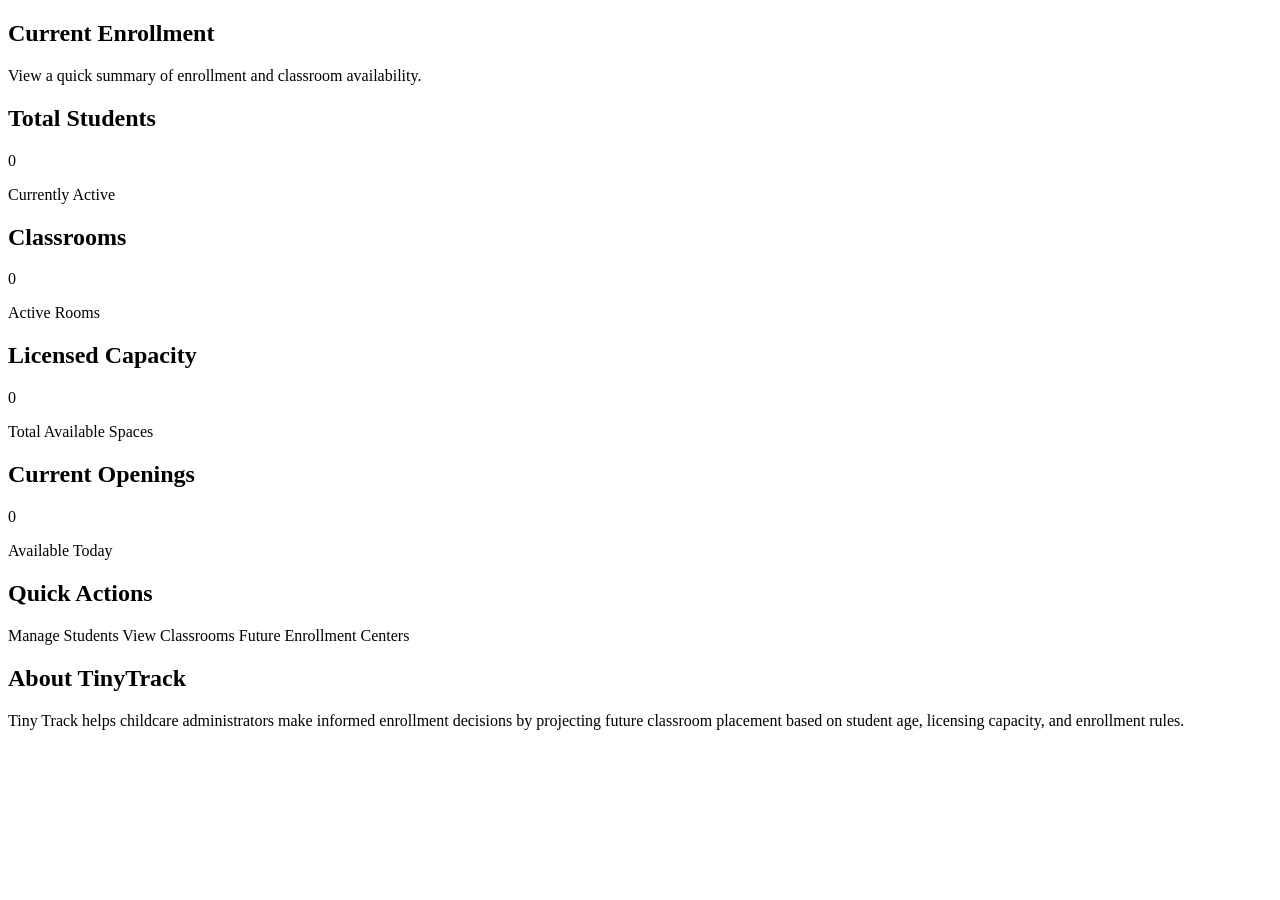
<file: src/main/resources/templates/index.html>
<!DOCTYPE html>
<html xmlns:th="http://www.thymeleaf.org">

<head th:replace="~{fragments/header :: header('TinyTrack | Dashboard')}">
</head>

<body>

<!-- Navigation -->
<div th:replace="~{fragments/navigation :: navigation}"></div>

<main class="container">

    <!-- Dashboard Header -->
    <section class="dashboard-header">

        <h1>Current Enrollment</h1>

        <p>
            View a quick summary of enrollment and classroom availability.
        </p>

    </section>

    <!-- Dashboard Cards -->
    <section class="dashboard-grid">

    <article class="dashboard-card">

        <h2>Total Students</h2>

        <div
            class="dashboard-number"
            th:text="${dashboard.activeStudentCount}">
            0
        </div>

        <p>Currently Active</p>

    </article>

    <article class="dashboard-card">

        <h2>Classrooms</h2>

        <div
            class="dashboard-number"
            th:text="${dashboard.activeClassroomCount}">
            0
        </div>

        <p>Active Rooms</p>

    </article>

    <article class="dashboard-card">

        <h2>Licensed Capacity</h2>

        <div
            class="dashboard-number"
            th:text="${dashboard.totalLicensedCapacity}">
            0
        </div>

        <p>Total Available Spaces</p>

    </article>

    <article class="dashboard-card">

        <h2>Current Openings</h2>

        <div
            class="dashboard-number"
            th:text="${dashboard.currentOpenings}">
            0
        </div>

        <p>Available Today</p>

    </article>

</section>

    <!-- Quick Actions -->
    <section class="dashboard-section">

        <h2>Quick Actions</h2>

        <div class="quick-actions">

            <a th:href="@{/students}" class="button">
                Manage Students
            </a>

            <a th:href="@{/classrooms}" class="button">
                View Classrooms
            </a>

            <a th:href="@{/future-enrollment}" class="button">
                Future Enrollment
            </a>

            <a th:href="@{/centers}" class="button">
                Centers
            </a>

        </div>

    </section>

    <!-- About TinyTrack -->
    <section class="panel dashboard-section">

        <h2>About TinyTrack</h2>

        <p>

            Tiny Track helps childcare administrators make informed enrollment decisions by projecting future classroom placement based on student age, licensing capacity, and enrollment rules.

        </p>

    </section>

</main>

<!-- Footer -->
<div th:replace="~{fragments/footer :: footer}"></div>

</body>

</html>
</file>
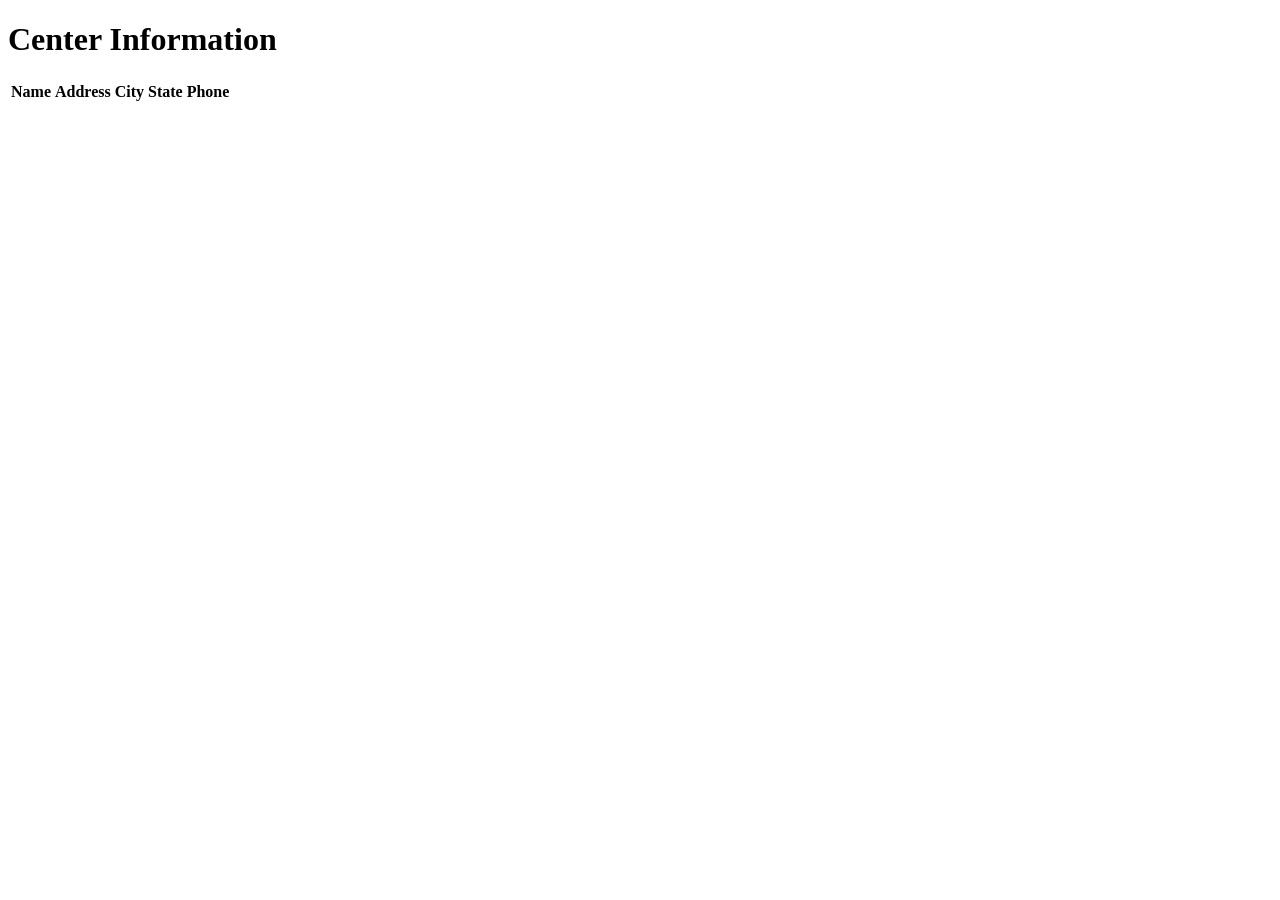
<file: src/main/resources/templates/centers.html>
<!DOCTYPE html>
<html xmlns:th="http://www.thymeleaf.org">

<head th:replace="~{fragments/header :: header('TinyTrack | Centers')}">
</head>

<body>

<div th:replace="~{fragments/navigation :: navigation}"></div>

<main class="container">

    <h1 class="page-title">Center Information</h1>

    <section class="panel">

        <table class="data-table">

            <thead>
                <tr>
                    <th>Name</th>
                    <th>Address</th>
                    <th>City</th>
                    <th>State</th>
                    <th>Phone</th>
                </tr>
            </thead>

            <tbody>

                <tr th:each="center : ${centers}">

                    <td th:text="${center.centerName}"></td>

                    <td th:text="${center.address}"></td>

                    <td th:text="${center.city}"></td>

                    <td th:text="${center.state}"></td>

                    <td th:text="${center.phoneNumber}"></td>

                </tr>

            </tbody>

        </table>

    </section>

</main>

<div th:replace="~{fragments/footer :: footer}"></div>

</body>

</html>
</file>
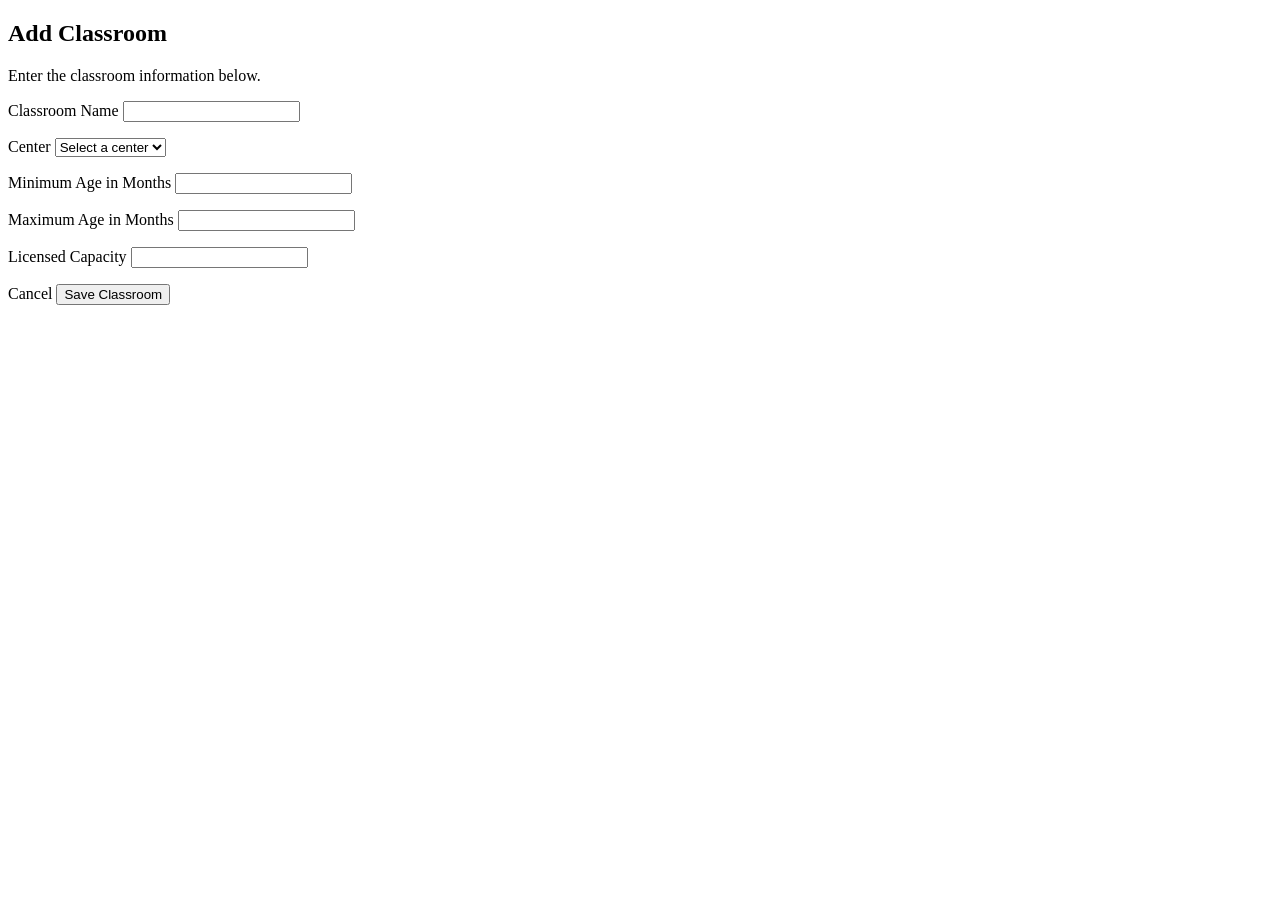
<file: src/main/resources/templates/classroom-form.html>
<!DOCTYPE html>
<html xmlns:th="http://www.thymeleaf.org">

<head th:replace="~{fragments/header :: header('TinyTrack | Classroom')}">
</head>

<body>

<div th:replace="~{fragments/navigation :: navigation}"></div>

<main class="container">

    <section class="page-heading-row">

        <div>

            <h1
                th:text="${classroom.id == null
                    ? 'Add Classroom'
                    : 'Edit Classroom'}">
                Add Classroom
            </h1>

            <p
                th:text="${classroom.id == null
                    ? 'Enter the classroom information below.'
                    : 'Update the classroom information below.'}">
                Enter the classroom information below.
            </p>

        </div>

    </section>

    <section class="panel form-panel">

        <form
            th:action="${classroom.id == null}
                ? @{/classrooms/save}
                : @{/classrooms/{id}/update(id=${classroom.id})}"
            th:object="${classroom}"
            method="post">

            <div class="form-grid">

                <div class="form-group">

                    <label for="classroomName">
                        Classroom Name
                    </label>

                    <input
                        id="classroomName"
                        type="text"
                        th:field="*{classroomName}">

                    <p
                        class="field-error"
                        th:if="${#fields.hasErrors('classroomName')}"
                        th:errors="*{classroomName}">
                    </p>

                </div>

                <div class="form-group">

                    <label for="center">
                        Center
                    </label>

                    <select
                        id="center"
                        th:field="*{center}">

                        <option value="">
                            Select a center
                        </option>

                        <option
                            th:each="centerOption : ${centers}"
                            th:value="${centerOption.id}"
                            th:text="${centerOption.centerName}">
                            Center Name
                        </option>

                    </select>

                    <p
                        class="field-error"
                        th:if="${#fields.hasErrors('center')}"
                        th:errors="*{center}">
                    </p>

                </div>

                <div class="form-group">

                    <label for="minimumAgeMonths">
                        Minimum Age in Months
                    </label>

                    <input
                        id="minimumAgeMonths"
                        type="number"
                        min="0"
                        th:field="*{minimumAgeMonths}">

                    <p
                        class="field-error"
                        th:if="${#fields.hasErrors('minimumAgeMonths')}"
                        th:errors="*{minimumAgeMonths}">
                    </p>

                </div>

                <div class="form-group">

                    <label for="maximumAgeMonths">
                        Maximum Age in Months
                    </label>

                    <input
                        id="maximumAgeMonths"
                        type="number"
                        min="0"
                        th:field="*{maximumAgeMonths}">

                    <p
                        class="field-error"
                        th:if="${#fields.hasErrors('maximumAgeMonths')}"
                        th:errors="*{maximumAgeMonths}">
                    </p>

                </div>

                <div class="form-group">

                    <label for="licensedCapacity">
                        Licensed Capacity
                    </label>

                    <input
                        id="licensedCapacity"
                        type="number"
                        min="1"
                        th:field="*{licensedCapacity}">

                    <p
                        class="field-error"
                        th:if="${#fields.hasErrors('licensedCapacity')}"
                        th:errors="*{licensedCapacity}">
                    </p>

                </div>

            </div>

            <div class="form-actions">

                <a
                    th:href="@{/classrooms}"
                    class="button secondary-button">
                    Cancel
                </a>

                <button type="submit" class="button">

                    <span
                        th:text="${classroom.id == null
                            ? 'Save Classroom'
                            : 'Update Classroom'}">
                        Save Classroom
                    </span>

                </button>

            </div>

        </form>

    </section>

</main>

<div th:replace="~{fragments/footer :: footer}"></div>

</body>

</html>
</file>
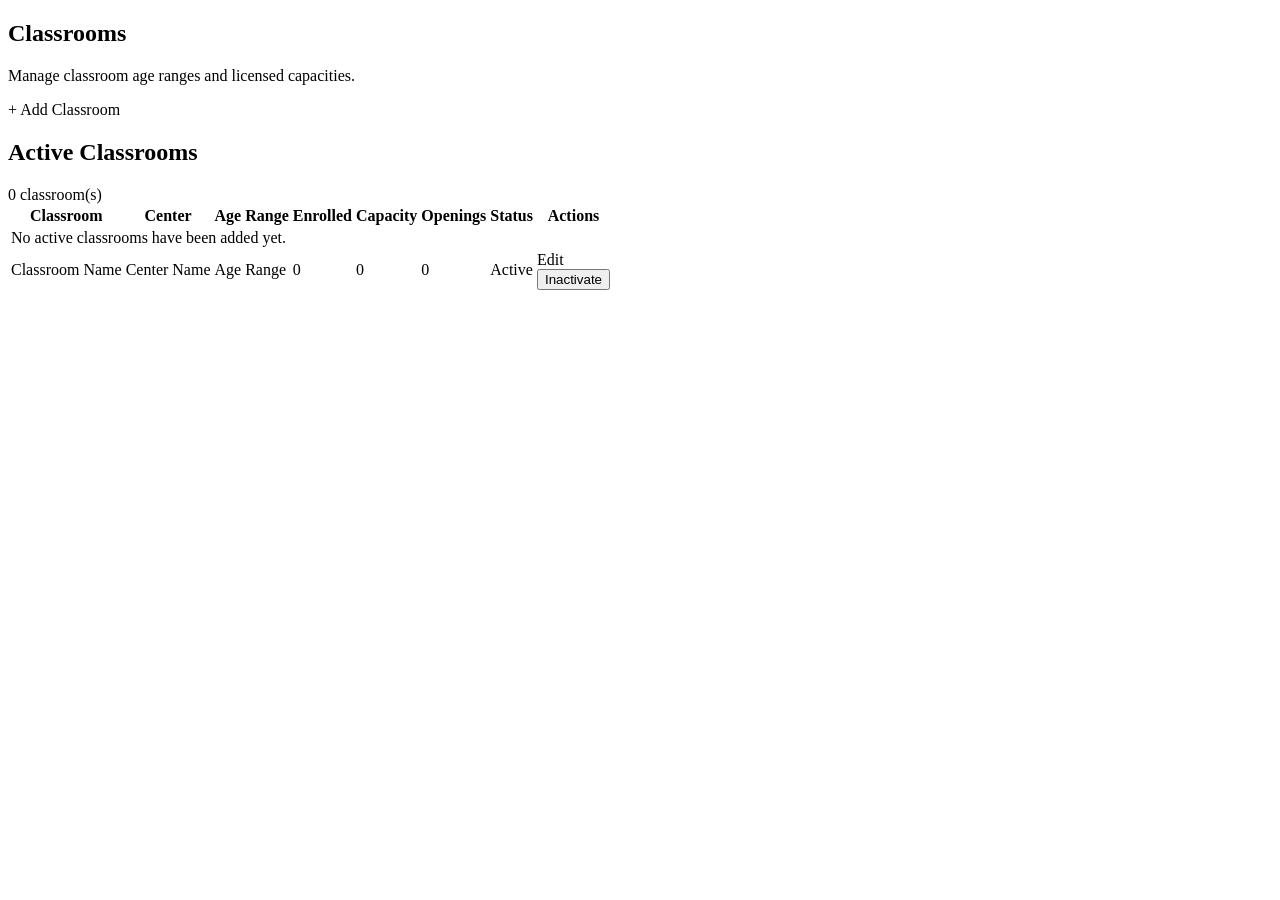
<file: src/main/resources/templates/classrooms.html>
<!DOCTYPE html>
<html xmlns:th="http://www.thymeleaf.org">

<head th:replace="~{fragments/header :: header('TinyTrack | Classrooms')}">
</head>

<body>

<div th:replace="~{fragments/navigation :: navigation}"></div>

<main class="container">

    <section class="page-heading-row">

        <div>
            <h1>Classrooms</h1>

            <p>
                Manage classroom age ranges and licensed capacities.
            </p>
        </div>

        <a th:href="@{/classrooms/new}" class="button">
            + Add Classroom
        </a>

    </section>

    <section class="panel">

        <div class="table-header-row">

            <h2>Active Classrooms</h2>

            <span
                class="record-count"
                th:text="${#lists.size(classrooms)} + ' classroom(s)'">
                0 classroom(s)
            </span>

        </div>

        <div class="table-responsive">

            <table class="data-table">

               <thead>
    <tr>
        <th>Classroom</th>
        <th>Center</th>
        <th>Age Range</th>
        <th>Enrolled</th>
        <th>Capacity</th>
        <th>Openings</th>
        <th>Status</th>
        <th>Actions</th>
    </tr>
</thead>

                <tbody>

    <tr th:if="${#lists.isEmpty(classrooms)}">

        <td colspan="8" class="empty-state">
            No active classrooms have been added yet.
        </td>

    </tr>

    <tr th:each="classroom : ${classrooms}">

        <td th:text="${classroom.classroomName}">
            Classroom Name
        </td>

        <td th:text="${classroom.center.centerName}">
            Center Name
        </td>

        <td
            th:text="${classroom.minimumAgeMonths == 0
                ? 'Birth–' + classroom.maximumAgeMonths + ' months'
                : classroom.minimumAgeMonths
                    + '–'
                    + classroom.maximumAgeMonths
                    + ' months'}">
            Age Range
        </td>

        <td th:text="${classroom.activeEnrollment}">
            0
        </td>

        <td th:text="${classroom.licensedCapacity}">
            0
        </td>

        <td>

            <span
                class="capacity-badge"
                th:classappend="${classroom.currentOpenings == 0}
                    ? ' capacity-full'
                    : ' capacity-open'"
                th:text="${classroom.currentOpenings}">
                0
            </span>

        </td>

        <td>

            <span class="status-badge status-active">
                Active
            </span>

        </td>

        <td class="action-cell">

            <a
                th:href="@{/classrooms/{id}/edit(id=${classroom.id})}"
                class="table-action">
                Edit
            </a>

            <form
                th:action="@{/classrooms/{id}/deactivate(id=${classroom.id})}"
                method="post">

                <button
                    type="submit"
                    class="table-action danger-action">
                    Inactivate
                </button>

            </form>

        </td>

    </tr>

</tbody>

            </table>

        </div>

    </section>

</main>

<div th:replace="~{fragments/footer :: footer}"></div>

</body>

</html>
</file>
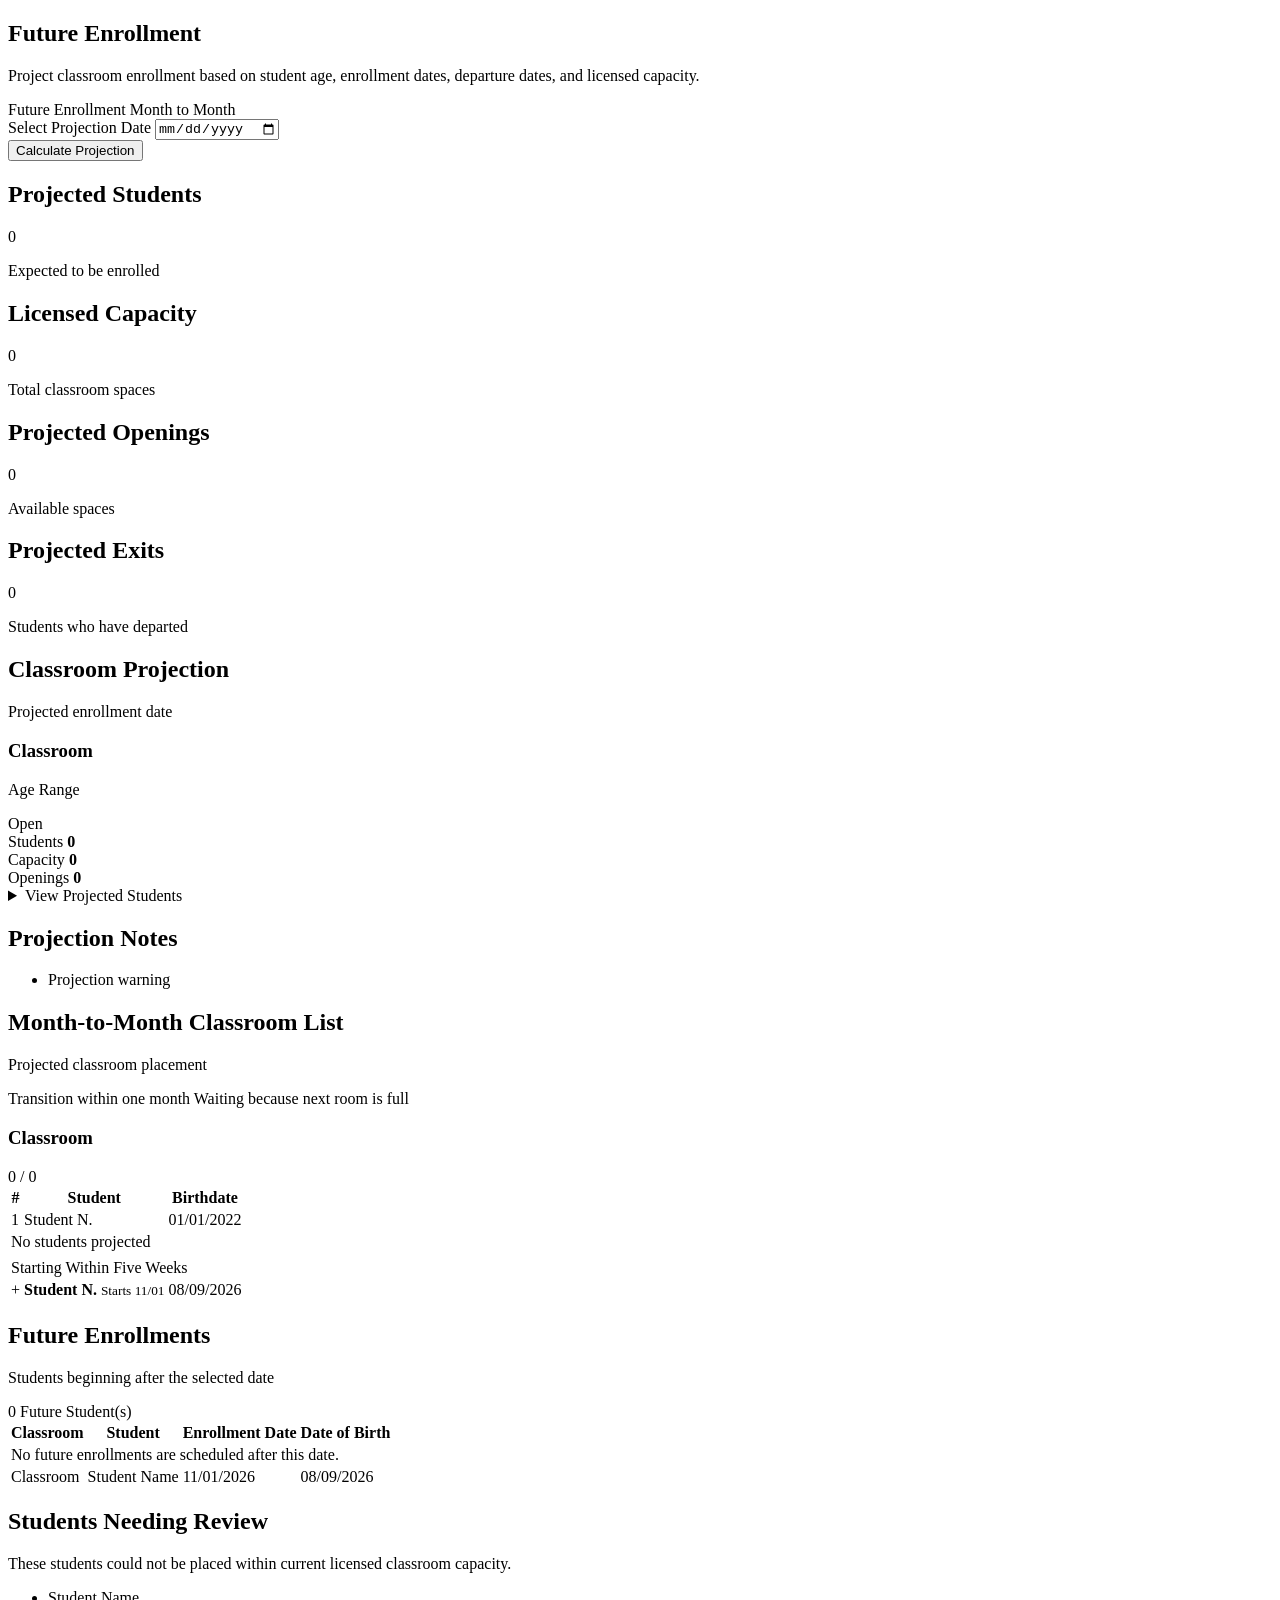
<file: src/main/resources/templates/future-enrollment.html>
<!DOCTYPE html>
<html xmlns:th="http://www.thymeleaf.org">

<head th:replace="~{fragments/header :: header('TinyTrack | Future Enrollment')}">
</head>

<body>

<div th:replace="~{fragments/navigation :: navigation}"></div>

<main class="container">

    <section class="page-heading-row">

        <div>

            <h1>Future Enrollment</h1>

            <p>
                Project classroom enrollment based on student age,
                enrollment dates, departure dates, and licensed capacity.
            </p>

        </div>

    </section>

        <div
        class="projection-tabs"
        role="tablist"
        aria-label="Future enrollment views">

        <a
            role="tab"
            th:classappend="${projectionView == 'openings'} ? ' active'"
            th:aria-selected="${projectionView == 'openings'}"
            th:href="@{/future-enrollment(
                projectionDate=${projectionDate},
                view='openings'
            )}">
            Future Enrollment
        </a>

        <a
            role="tab"
            th:classappend="${projectionView == 'month-to-month'} ? ' active'"
            th:aria-selected="${projectionView == 'month-to-month'}"
            th:href="@{/future-enrollment(
                projectionDate=${projectionDate},
                view='month-to-month'
            )}">
            Month to Month
        </a>

    </div>
    <section class="panel projection-date-panel">

        <form
            th:action="@{/future-enrollment}"
            method="get"
            class="projection-date-form">

                <input
                type="hidden"
                name="view"
                th:value="${projectionView}">

            <div class="form-group projection-date-group">

                <label for="projectionDate">
                    Select Projection Date
                </label>

                <input
                    id="projectionDate"
                    name="projectionDate"
                    type="date"
                    th:value="${projectionDate}"
                    required>

            </div>

            <button type="submit" class="button">
                Calculate Projection
            </button>

        </form>

    </section>

    <section 
    class="projection-summary"
    th:if="${projectionView == 'openings'}">

        <article class="dashboard-card">

            <h2>Projected Students</h2>

            <div
                class="dashboard-number"
                th:text="${projection.totalProjectedEnrollment}">
                0
            </div>

            <p>Expected to be enrolled</p>

        </article>

        <article class="dashboard-card">

            <h2>Licensed Capacity</h2>

            <div
                class="dashboard-number"
                th:text="${projection.totalLicensedCapacity}">
                0
            </div>

            <p>Total classroom spaces</p>

        </article>

        <article class="dashboard-card">

            <h2>Projected Openings</h2>

            <div
                class="dashboard-number"
                th:text="${projection.totalProjectedOpenings}">
                0
            </div>

            <p>Available spaces</p>

        </article>

        <article class="dashboard-card">

            <h2>Projected Exits</h2>

            <div
                class="dashboard-number"
                th:text="${projection.exitedStudentCount}">
                0
            </div>

            <p>Students who have departed</p>

        </article>

    </section>

    <section 
    class="dashboard-section"
    th:if="${projectionView == 'openings'}">

        <div class="projection-section-heading">

            <div>

                <h2>Classroom Projection</h2>

                <p
                    th:text="'Projected enrollment for '
                        + ${#temporals.format(
                            projection.projectionDate,
                            'MMMM d, yyyy'
                        )}">
                    Projected enrollment date
                </p>

            </div>

        </div>

        <div class="classroom-projection-grid">

            <article
                class="classroom-projection-card"
                th:each="classroomProjection
                    : ${projection.classroomProjections}">

                <div class="projection-card-heading">

                    <div>

                        <h3
                            th:text="${classroomProjection
                                .classroom.classroomName}">
                            Classroom
                        </h3>

                        <p
                            th:text="${classroomProjection
                                .classroom.minimumAgeMonths == 0
                                ? 'Birth–'
                                    + classroomProjection
                                        .classroom.maximumAgeMonths
                                    + ' months'
                                : classroomProjection
                                        .classroom.minimumAgeMonths
                                    + '–'
                                    + classroomProjection
                                        .classroom.maximumAgeMonths
                                    + ' months'}">
                            Age Range
                        </p>

                    </div>

                    <span
                        class="projection-status-badge"
                        th:classappend="${classroomProjection.full}
                            ? ' projection-full'
                            : ' projection-open'"
                        th:text="${classroomProjection.full
                            ? 'Full'
                            : classroomProjection.projectedOpenings
                                + ' Open'}">
                        Open
                    </span>

                </div>

                <div class="projection-metrics">

                    <div>

                        <span class="projection-label">
                            Students
                        </span>

                        <strong
                            th:text="${classroomProjection
                                .projectedEnrollment}">
                            0
                        </strong>

                    </div>

                    <div>

                        <span class="projection-label">
                            Capacity
                        </span>

                        <strong
                            th:text="${classroomProjection
                                .licensedCapacity}">
                            0
                        </strong>

                    </div>

                    <div>

                        <span class="projection-label">
                            Openings
                        </span>

                        <strong
                            th:text="${classroomProjection
                                .projectedOpenings}">
                            0
                        </strong>

                    </div>

                </div>

                <details class="projected-student-details">

                    <summary>
                        View Projected Students
                    </summary>

                    <div
                        class="projected-student-list"
                        th:if="${!#lists.isEmpty(
                            classroomProjection.projectedStudents
                        )}">

                        <div
                            class="projected-student-row"
                            th:each="projectedStudent
                                : ${classroomProjection.projectedStudents}">

                            <div>

                                <strong
                                    th:text="${projectedStudent
                                        .student.firstName
                                        + ' '
                                        + projectedStudent
                                            .student.lastName}">
                                    Student Name
                                </strong>

                                <span
                                    th:text="${projectedStudent.displayAge}">
                                    Age
                                </span>

                            </div>

                            <span
                                class="projection-movement-badge"
                                th:classappend="${projectedStudent
                                    .status.name()
                                    == 'HELD_FOR_CAPACITY'}
                                    ? ' movement-held'
                                    : (${projectedStudent
                                        .status.name()
                                        == 'PROMOTED'}
                                        ? ' movement-promoted'
                                        : ' movement-normal')"
                                th:text="${projectedStudent
                                    .status.name()
                                    == 'HELD_FOR_CAPACITY'}
                                    ? 'Held'
                                    : (${projectedStudent
                                        .status.name()
                                        == 'PROMOTED'}
                                        ? 'Promoted'
                                        : 'Expected')">
                                Expected
                            </span>

                        </div>

                    </div>

                    <p
                        class="empty-projection-message"
                        th:if="${#lists.isEmpty(
                            classroomProjection.projectedStudents
                        )}">
                        No students are projected for this classroom.
                    </p>

                </details>

            </article>

        </div>

    </section>

        
    
    <section
    class="panel dashboard-section projection-warning-panel"
    th:if="${projectionView == 'openings'
        and projection.hasWarnings()}">

        <h2>Projection Notes</h2>

        <ul>

            <li
                th:each="warning : ${projection.warnings}"
                th:text="${warning}">
                Projection warning
            </li>

        </ul>

    </section>

    </section>

        <section
        class="dashboard-section month-roster-section"
        th:if="${projectionView == 'month-to-month'}">

        <div class="projection-section-heading month-roster-heading">

            <div>

                <h2>Month-to-Month Classroom List</h2>

                <p
                    th:text="'Projected classroom placement for '
                        + ${#temporals.format(
                            projection.projectionDate,
                            'MMMM d, yyyy'
                        )}">
                    Projected classroom placement
                </p>

            </div>

            <div
                class="month-roster-legend"
                aria-label="Student status key">

                <span>
                    <i class="legend-color transition-soon"></i>
                    Transition within one month
                </span>

                <span>
                    <i class="legend-color capacity-hold"></i>
                    Waiting because next room is full
                </span>

            </div>

        </div>

        <div class="month-roster-scroll">

            <div class="month-roster-board">

                <article
                    class="month-classroom-column"
                    th:each="classroomProjection
                        : ${projection.classroomProjections}">

                    <header>

                        <h3
                            th:text="${classroomProjection
                                .classroom.classroomName}">
                            Classroom
                        </h3>

                        <span
                            th:text="${classroomProjection.projectedEnrollment
                                + ' / '
                                + classroomProjection.licensedCapacity}">
                            0 / 0
                        </span>

                    </header>

                    <table class="month-roster-table">

                        <thead>

                            <tr>
                                <th scope="col">#</th>
                                <th scope="col">Student</th>
                                <th scope="col">Birthdate</th>
                            </tr>

                        </thead>

                        <tbody>

                            <tr
                                th:each="projectedStudent, studentRow
                                    : ${classroomProjection.projectedStudents}"
                                th:classappend="${projectedStudent.status.name()
                                    == 'HELD_FOR_CAPACITY'}
                                    ? ' capacity-hold-row'
                                    : (${projectedStudent.transitionWithinOneMonth}
                                        ? ' transition-soon-row'
                                        : '')">

                                <td th:text="${studentRow.count}">
                                    1
                                </td>

                                <td
                                    th:text="${projectedStudent.displayName}">
                                    Student N.
                                </td>

                                <td
                                    th:text="${#temporals.format(
                                        projectedStudent.student.dateOfBirth,
                                        'MM/dd/yyyy'
                                    )}">
                                    01/01/2022
                                </td>

                            </tr>

                            <tr
                                class="month-roster-empty"
                                th:if="${#lists.isEmpty(
                                    classroomProjection.projectedStudents
                                )}">

                                <td colspan="3">
                                    No students projected
                                </td>

                            </tr>

                                                        <tr
                                class="upcoming-section-spacer"
                                th:if="${classroomProjection.hasUpcomingStudents()}">

                                <td colspan="3"></td>

                            </tr>

                            <tr
                                class="upcoming-section-heading"
                                th:if="${classroomProjection.hasUpcomingStudents()}">

                                <td colspan="3">
                                    Starting Within Five Weeks
                                </td>

                            </tr>

                            <tr
                                class="upcoming-student-row"
                                th:each="upcomingStudent, upcomingRow
                                    : ${classroomProjection.upcomingStudents}">

                                <td>
                                    +
                                </td>

                                <td>

                                    <strong
                                        th:text="${upcomingStudent.firstName
                                            + ' '
                                            + upcomingStudent.lastName
                                                .substring(0, 1)
                                            + '.'}">
                                        Student N.
                                    </strong>

                                    <small
                                        th:text="'Starts '
                                            + ${#temporals.format(
                                                upcomingStudent.enrollmentDate,
                                                'MM/dd'
                                            )}">
                                        Starts 11/01
                                    </small>

                                </td>

                                <td
                                    th:text="${#temporals.format(
                                        upcomingStudent.dateOfBirth,
                                        'MM/dd/yyyy'
                                    )}">
                                    08/09/2026
                                </td>

                            </tr>

                        </tbody>

                    </table>

                </article>

            </div>

        </div>

    </section>
    
    <section
        class="panel dashboard-section future-enrollment-list"
        th:if="${projectionView == 'month-to-month'}">

        <div class="table-header-row">

            <div>

                <h2>Future Enrollments</h2>

                <p
                    th:text="'Students beginning after '
                        + ${#temporals.format(
                            projection.projectionDate,
                            'MMMM d, yyyy'
                        )}">
                    Students beginning after the selected date
                </p>

            </div>

            <span
                class="record-count"
                th:text="${projection.futureEnrollmentStudentCount
                    + ' Future Student(s)'}">
                0 Future Student(s)
            </span>

        </div>

        <div class="table-responsive">

            <table class="data-table future-enrollment-table">

                <thead>

                    <tr>
                        <th>Classroom</th>
                        <th>Student</th>
                        <th>Enrollment Date</th>
                        <th>Date of Birth</th>
                    </tr>

                </thead>

                <tbody>

                    <tr
                        th:if="${!projection.hasFutureEnrollmentStudents()}">

                        <td colspan="4" class="empty-state">
                            No future enrollments are scheduled after
                            this date.
                        </td>

                    </tr>

                    <tr
                        th:each="futureStudent
                            : ${projection.futureEnrollmentStudents}">

                        <td
                            th:text="${futureStudent.classroom != null
                                ? futureStudent.classroom.classroomName
                                : 'Unassigned'}">
                            Classroom
                        </td>

                        <td
                            th:text="${futureStudent.firstName
                                + ' '
                                + futureStudent.lastName}">
                            Student Name
                        </td>

                        <td
                            th:text="${#temporals.format(
                                futureStudent.enrollmentDate,
                                'MM/dd/yyyy'
                            )}">
                            11/01/2026
                        </td>

                        <td
                            th:text="${#temporals.format(
                                futureStudent.dateOfBirth,
                                'MM/dd/yyyy'
                            )}">
                            08/09/2026
                        </td>

                    </tr>

                </tbody>

            </table>

        </div>

    </section>

    <section
        class="panel dashboard-section"
        th:if="${projection.unplacedStudentCount > 0}">

        <h2>Students Needing Review</h2>

        <p>
            These students could not be placed within current
            licensed classroom capacity.
        </p>

        <ul class="unplaced-student-list">

            <li
                th:each="student : ${projection.unplacedStudents}"
                th:text="${student.firstName + ' ' + student.lastName}">
                Student Name
            </li>

        </ul>

    



</main>

<div th:replace="~{fragments/footer :: footer}"></div>

</body>

</html>
</file>
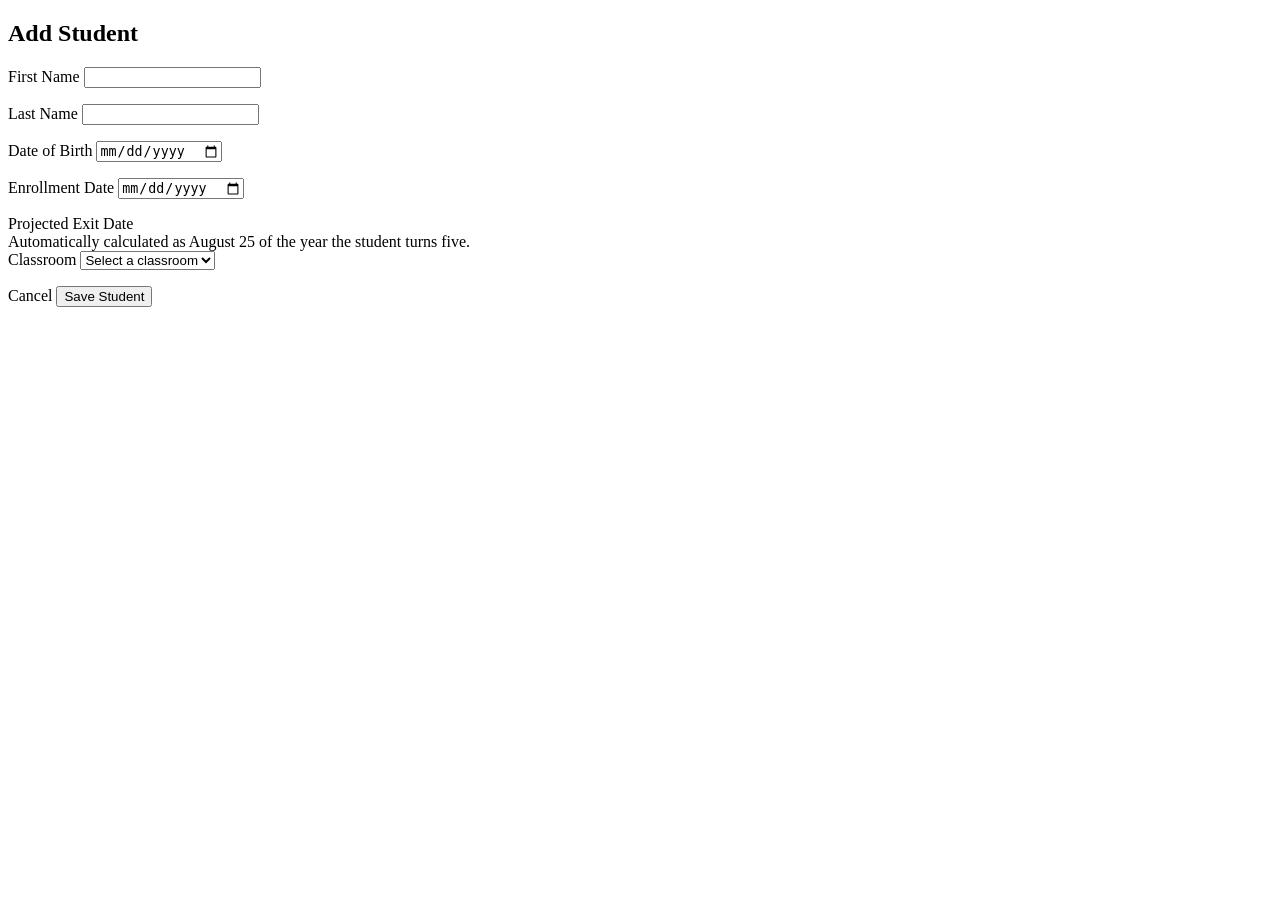
<file: src/main/resources/templates/student-form.html>
<!DOCTYPE html>
<html xmlns:th="http://www.thymeleaf.org">

<head th:replace="~{fragments/header :: header('TinyTrack | Student')}">
</head>

<body>

<div th:replace="~{fragments/navigation :: navigation}"></div>

<main class="container">

    <section class="page-heading-row">

        <div>

            <h1 th:text="${student.id == null ? 'Add Student' : 'Edit Student'}">
                Add Student
            </h1>

            <p th:text="${student.id == null ?
            'Enter the student information below.' :
            'Update the student information below.'}">
            </p>

        </div>

    </section>

    <section class="panel form-panel">

        <form th:action="${student.id == null}
                         ? @{/students/save}
                         : @{/students/{id}/update(id=${student.id})}"

              th:object="${student}"

              method="post">

            <div class="form-grid">

                <div class="form-group">

                    <label>First Name</label>

                    <input
                            type="text"
                            th:field="*{firstName}">

                    <p class="field-error"
                       th:errors="*{firstName}">
                    </p>

                </div>

                <div class="form-group">

                    <label>Last Name</label>

                    <input
                            type="text"
                            th:field="*{lastName}">

                    <p class="field-error"
                       th:errors="*{lastName}">
                    </p>

                </div>

                <div class="form-group">

                    <label>Date of Birth</label>

                    <input
                            type="date"
                            th:field="*{dateOfBirth}">

                    <p class="field-error"
                       th:errors="*{dateOfBirth}">
                    </p>

                </div>

                <div class="form-group">

                    <label>Enrollment Date</label>

                    <input
                            type="date"
                            th:field="*{enrollmentDate}">

                    <p class="field-error"
                       th:errors="*{enrollmentDate}">
                    </p>

                </div>

                <div class="form-group">

    <label>
        Projected Exit Date
    </label>

    <div class="calculated-field">

        Automatically calculated as August 25
        of the year the student turns five.

    </div>

</div>

                <div class="form-group">

    <label for="classroom">
        Classroom
    </label>

    <select
        id="classroom"
        th:field="*{classroom}">

        <option value="">
            Select a classroom
        </option>

        <option
            th:each="classroomOption : ${classrooms}"
            th:value="${classroomOption.id}"
            th:text="${classroomOption.classroomName
                + ' (' 
                + classroomOption.minimumAgeMonths
                + '–'
                + classroomOption.maximumAgeMonths
                + ' months)'}">
            Classroom
        </option>

    </select>

    <p
        class="field-error"
        th:if="${#fields.hasErrors('classroom')}"
        th:errors="*{classroom}">
    </p>

</div>

            </div>

            <div class="form-actions">

                <a th:href="@{/students}"
                   class="button secondary-button">

                    Cancel

                </a>

                <button
                        type="submit"
                        class="button">

                    <span th:text="${student.id == null ? 'Save Student' : 'Update Student'}">
                        Save Student
                    </span>

                </button>

            </div>

        </form>

    </section>

</main>

<div th:replace="~{fragments/footer :: footer}"></div>

</body>

</html>
</file>
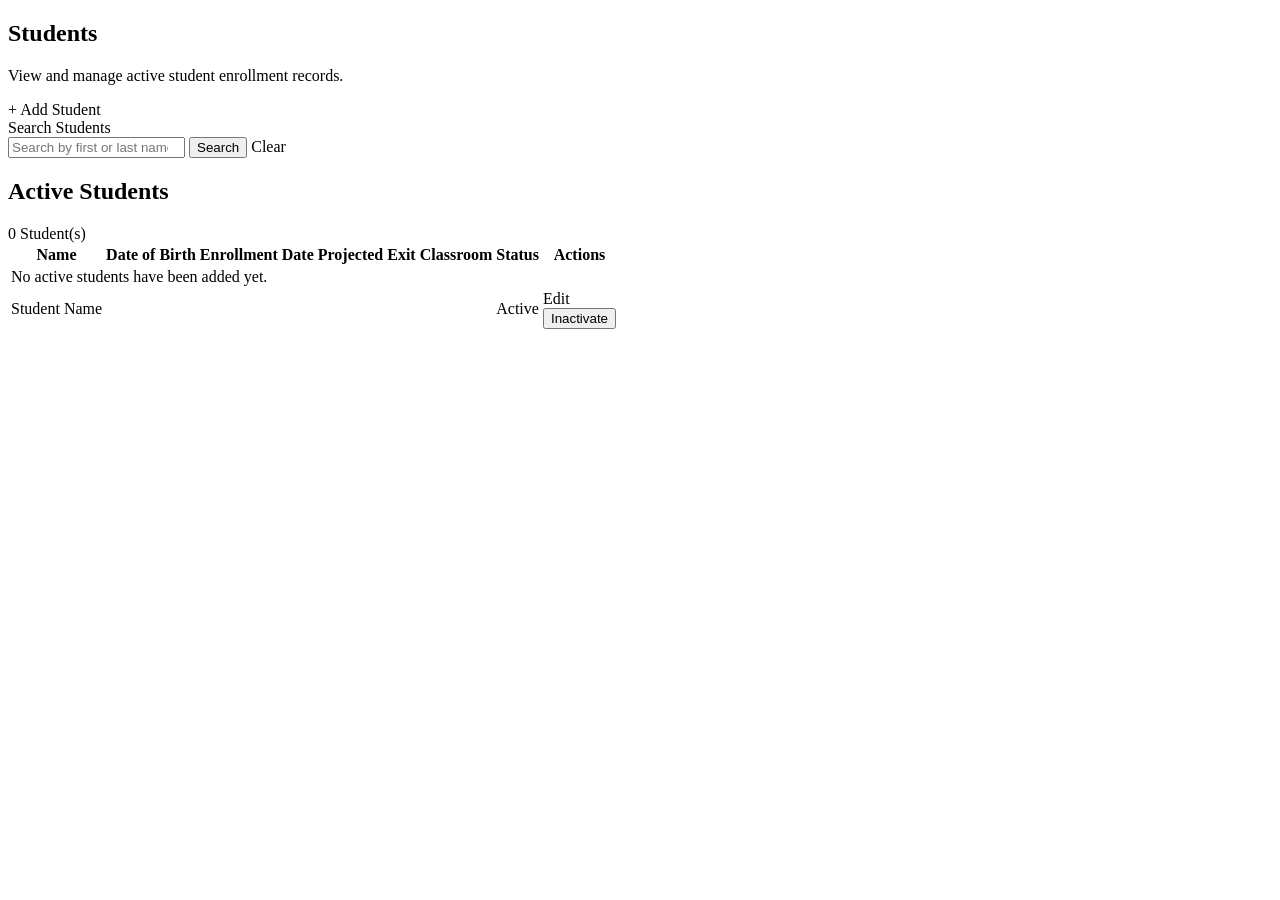
<file: src/main/resources/templates/students.html>
<!DOCTYPE html>
<html xmlns:th="http://www.thymeleaf.org">

<head th:replace="~{fragments/header :: header('TinyTrack | Students')}">
</head>

<body>

<div th:replace="~{fragments/navigation :: navigation}"></div>

<main class="container">

    <section class="page-heading-row">

        <div>

            <h1>Students</h1>

            <p>
                View and manage active student enrollment records.
            </p>

        </div>

        <a th:href="@{/students/new}" class="button">
            + Add Student
        </a>

    </section>

    <section class="panel">

        <form
    class="search-form"
    th:action="@{/students}"
    method="get">

    <div class="search-group">

        <label for="studentSearch">
            Search Students
        </label>

        <div class="search-controls">

            <input
                id="studentSearch"
                type="search"
                name="search"
                th:value="${search}"
                placeholder="Search by first or last name">

            <button
                type="submit"
                class="button">
                Search
            </button>

            <a
                th:if="${search != null and !search.isBlank()}"
                th:href="@{/students}"
                class="button secondary-button">
                Clear
            </a>

        </div>

    </div>

</form>

        <div class="table-header-row">

            <h2>Active Students</h2>

            <span class="record-count"
                  th:text="${#lists.size(students)} + ' Student(s)'">
                0 Student(s)
            </span>

        </div>

        <div class="table-responsive">

            <table class="data-table">

                <thead>

                <tr>

                    <th>Name</th>
                    <th>Date of Birth</th>
                    <th>Enrollment Date</th>
                    <th>Projected Exit</th>
                    <th>Classroom</th>
                    <th>Status</th>
                    <th>Actions</th>

                </tr>

                </thead>

                <tbody>

                <tr th:if="${#lists.isEmpty(students)}">

                    <td colspan="7" class="empty-state">

                        <span
    th:text="${search != null and !search.isBlank()
        ? 'No active students matched your search.'
        : 'No active students have been added yet.'}">
    No active students have been added yet.
</span>

                    </td>

                </tr>

                <tr th:each="student : ${students}">

                    <td th:text="${student.firstName + ' ' + student.lastName}">
                        Student Name
                    </td>

                    <td th:text="${#temporals.format(student.dateOfBirth,'MM/dd/yyyy')}">
                    </td>

                    <td th:text="${#temporals.format(student.enrollmentDate,'MM/dd/yyyy')}">
                    </td>

                    <td th:text="${student.projectedExitDate != null ?
                        #temporals.format(student.projectedExitDate,'MM/dd/yyyy') :
                        'Not Set'}">
                    </td>

                    <td
                         th:text="${student.classroom != null
                          ? student.classroom.classroomName
                        : 'Unassigned'}">
                    </td>

                    <td>

                        <span class="status-badge status-active">

                            Active

                        </span>

                    </td>

                    <td class="action-cell">

                        <a th:href="@{/students/{id}/edit(id=${student.id})}"
                           class="table-action">

                            Edit

                        </a>

                        <form th:action="@{/students/{id}/deactivate(id=${student.id})}"
                              method="post">

                            <button
                                    type="submit"
                                    class="table-action danger-action">

                                Inactivate

                            </button>

                        </form>

                    </td>

                </tr>

                </tbody>

            </table>

        </div>

    </section>

</main>

<div th:replace="~{fragments/footer :: footer}"></div>

</body>

</html>
</file>
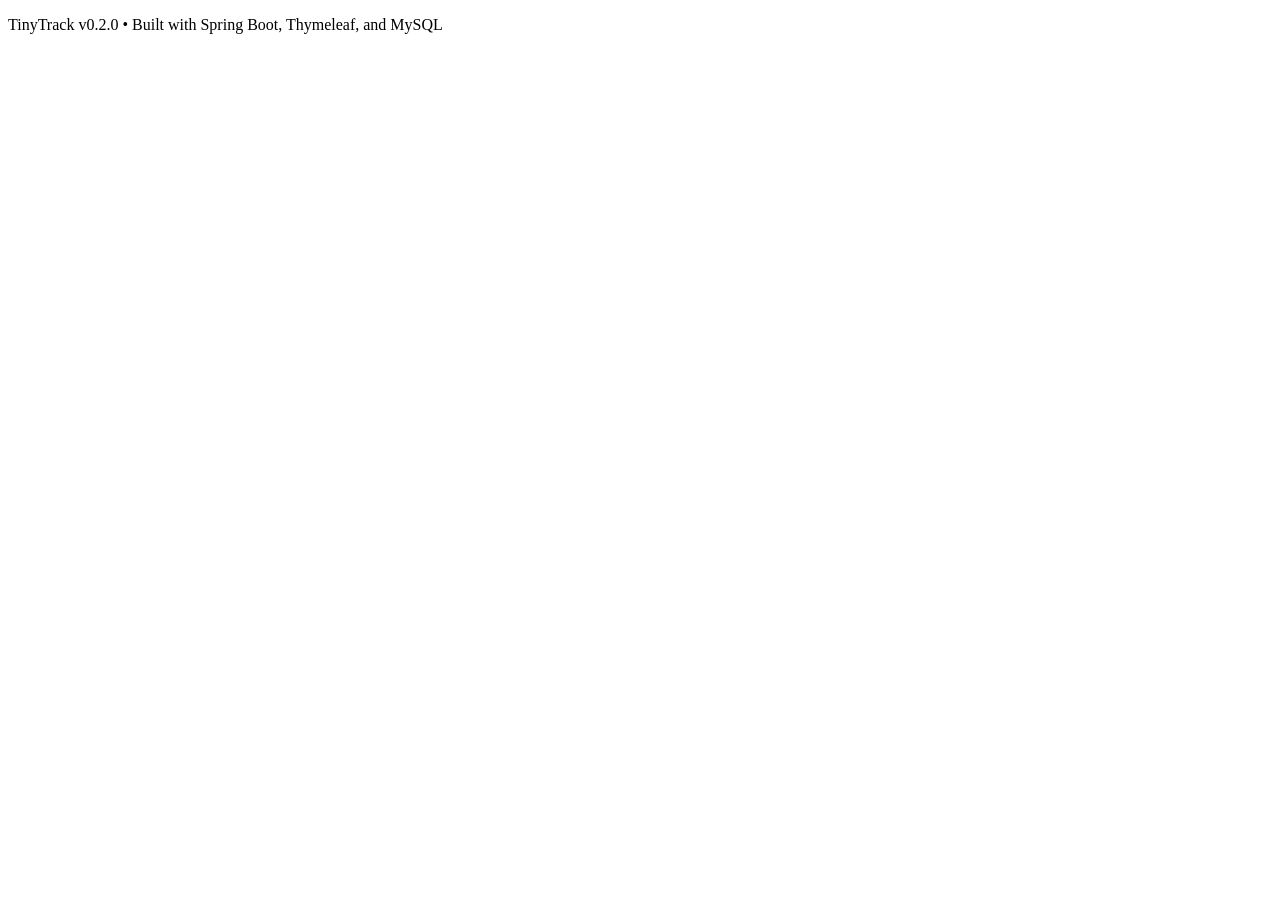
<file: src/main/resources/templates/fragments/footer.html>
<!DOCTYPE html>
<html xmlns:th="http://www.thymeleaf.org">

<body>

<footer th:fragment="footer">

    <p>
        TinyTrack v0.2.0
        <span>•</span>
        Built with Spring Boot, Thymeleaf, and MySQL
    </p>

</footer>

</body>

</html>
</file>
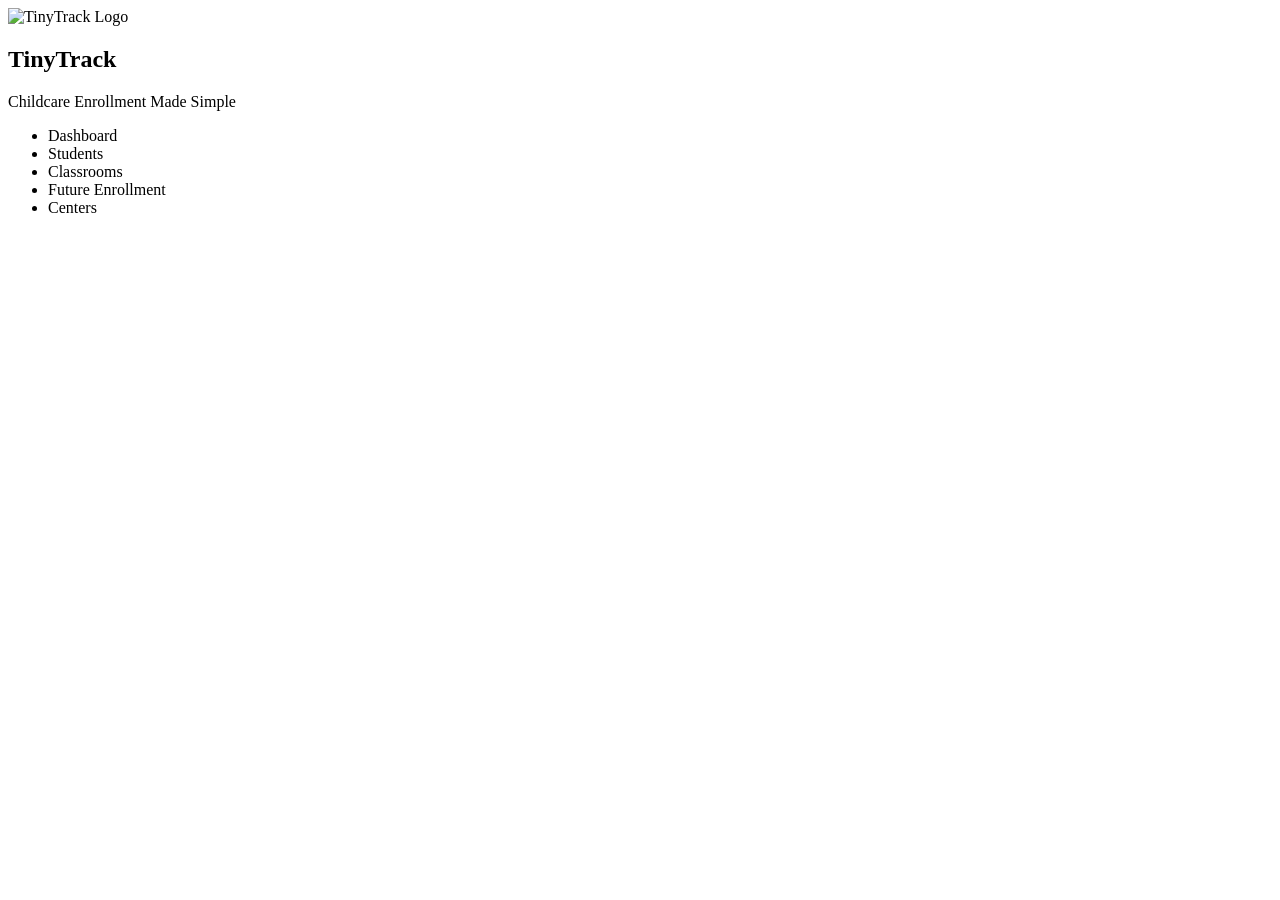
<file: src/main/resources/templates/fragments/navigation.html>
<!DOCTYPE html>
<html xmlns:th="http://www.thymeleaf.org">

<body>

<nav th:fragment="navigation">

    <div class="nav-container">

        <div class="nav-top">

            <div class="logo-section">

                <img th:src="@{/images/logo.png}"
                     alt="TinyTrack Logo"
                     class="logo">

                <div>
                    <h2>TinyTrack</h2>
                    <p>Childcare Enrollment Made Simple</p>
                </div>

            </div>

            <ul class="nav-links">

                <li>
                    <a th:href="@{/}"
                       th:classappend="${activePage == 'dashboard'} ? ' active' : ''">
                        Dashboard
                    </a>
                </li>

                <li>
                    <a th:href="@{/students}"
                       th:classappend="${activePage == 'students'} ? ' active' : ''">
                        Students
                    </a>
                </li>

                <li>
                    <a th:href="@{/classrooms}"
                       th:classappend="${activePage == 'classrooms'} ? ' active' : ''">
                        Classrooms
                    </a>
                </li>

                <li>
                    <a th:href="@{/future-enrollment}"
                       th:classappend="${activePage == 'future'} ? ' active' : ''">
                        Future Enrollment
                    </a>
                </li>

                <li>
                    <a th:href="@{/centers}"
                       th:classappend="${activePage == 'centers'} ? ' active' : ''">
                        Centers
                    </a>
                </li>

            </ul>

        </div>

    </div>

</nav>

</body>

</html>
</file>
